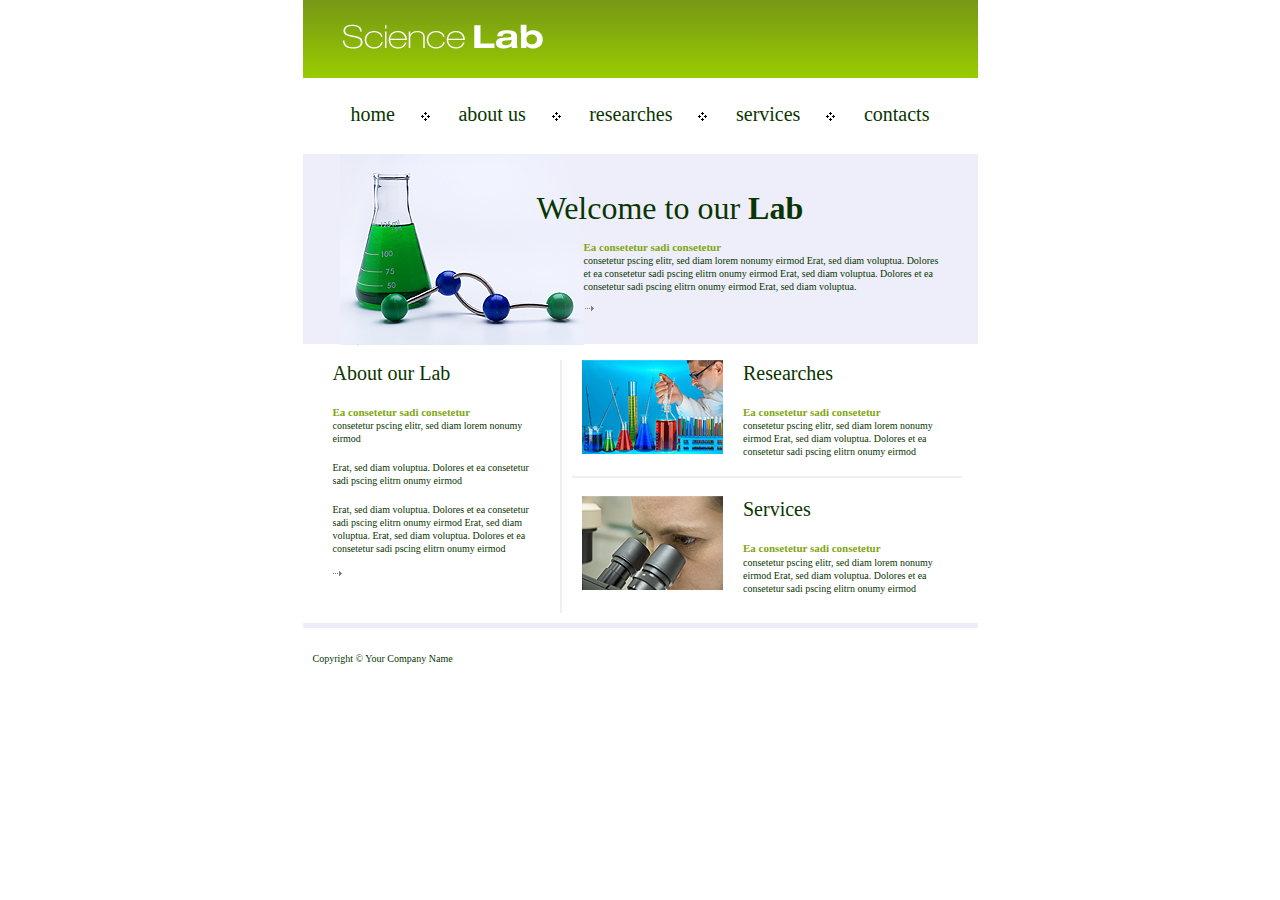
<file: Homework4/index.html>
<!DOCTYPE html>
<html lang="en">
<head>
    <meta charset="UTF-8">
    <link rel="stylesheet" type="text/css" href="styles/reset.css" />
    <link rel="stylesheet" type="text/css" href="styles/style.css" />
    <title> ScienceLab </title>
</head>
<body>
    <div id="header">
        <img id="logo" src="images/logo.png" width="200" height="25"/>
    </div>
    <nav>
        <ul>
            <li><a href="#">Home</a></li>
            <li><a href="#">About us</a></li>
            <li><a href="#">Researches</a></li>
            <li><a href="#">Services</a></li>
            <li><a href="#">Contacts</a></li>
        </ul>
    </nav>
    <div id="wrapper">
        <div id="banner">
            <img src="images/bottle.png"/>
            <h1>Welcome to our <b>Lab</b></h1>
            <div class="content">
                <h3>Ea consetetur sadi consetetur</h3>
                <div class="description">
                    consetetur pscing elitr, sed diam lorem nonumy eirmod Erat, sed diam voluptua. Dolores et ea consetetur
                    sadi pscing elitrn onumy eirmod Erat, sed diam voluptua. Dolores et ea consetetur sadi pscing elitrn
                    onumy eirmod Erat, sed diam voluptua.
                </div>
                <a class="link-more" href="#">&nbsp;</a>
            </div>
            <div class="clear">&nbsp;</div>
        </div>
        <div id="content">
            <div id="left">
                <h2 class="title">About our Lab</h2>
                <h3>Ea consetetur sadi consetetur</h3>
                <div class="description">
                    <p>consetetur pscing elitr, sed diam lorem nonumy eirmod</p>
                    <p>Erat, sed diam voluptua. Dolores et ea consetetur sadi pscing elitrn onumy eirmod</p>
                    <p>
                        Erat, sed diam voluptua. Dolores et ea consetetur sadi pscing elitrn onumy eirmod Erat,
                        sed diam voluptua. Erat, sed diam voluptua. Dolores et ea consetetur sadi pscing elitrn onumy eirmod
                    </p>
                </div>
                <a class="link-more" href="#">&nbsp;</a>
            </div>
            <div id="middle">
                <div class="article">
                    <img src="images/image-1.png" />
                    <h2 class="title">Researches</h2>
                    <h3>Ea consetetur sadi consetetur</h3>
                    <div class="description">
                        consetetur pscing elitr, sed diam lorem nonumy eirmod Erat, sed diam voluptua. Dolores et ea
                        consetetur sadi pscing elitrn onumy eirmod
                    </div>
                    <div class="clear">&nbsp;</div>
                </div>
                <div class="article">
                    <img src="images/image-2.png" />
                    <h2 class="title">Services</h2>
                    <h3>Ea consetetur sadi consetetur</h3>
                    <div class="description">
                        consetetur pscing elitr, sed diam lorem nonumy eirmod Erat, sed diam voluptua. Dolores et ea
                        consetetur sadi pscing elitrn onumy eirmod
                    </div>
                    <div class="clear">&nbsp;</div>
                </div>
            </div>
        </div>
    </div>
    <div id="footer">Copyright © Your Company Name</div>
</body>
</html>
</file>
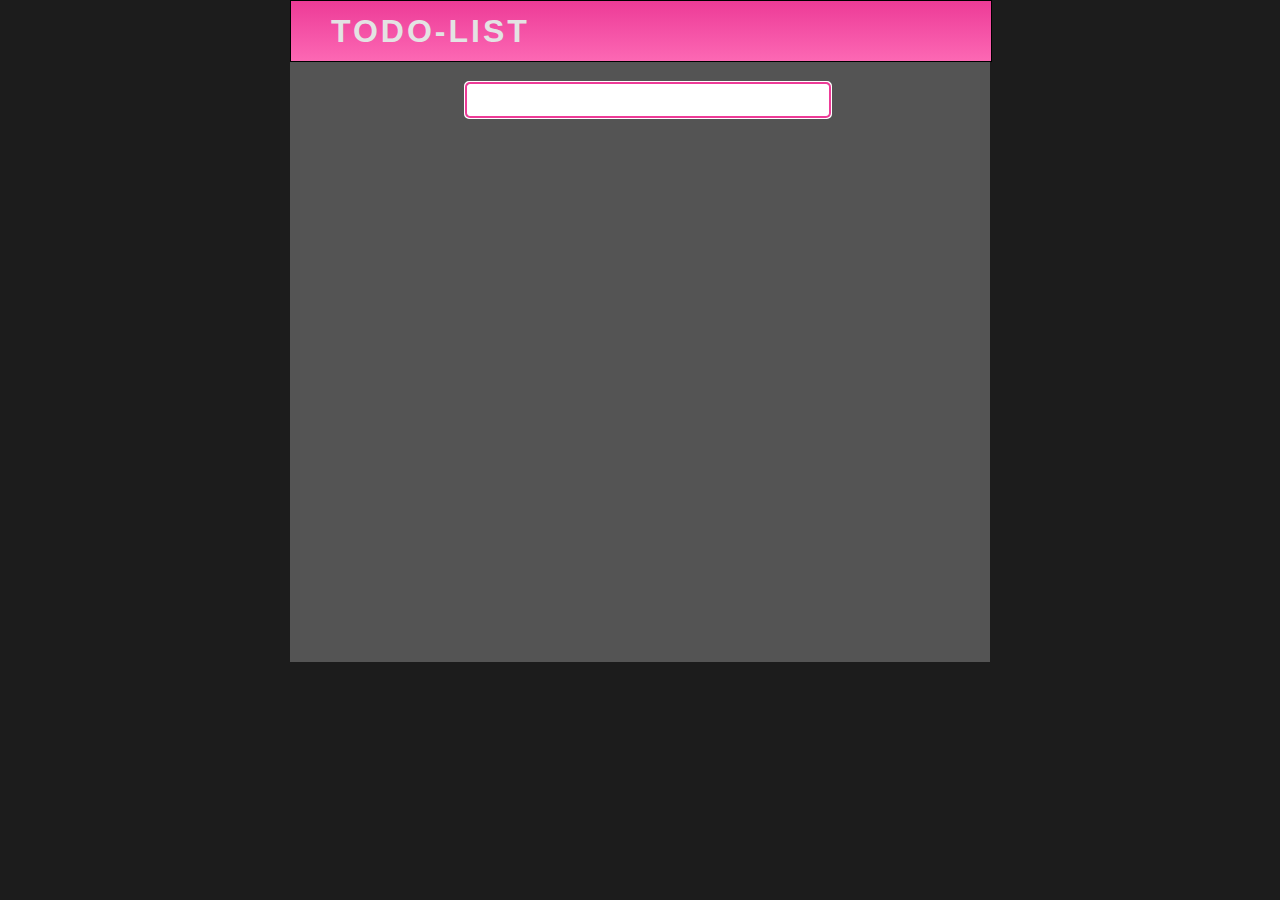
<file: Homework5/index.html>
<!DOCTYPE html>
<html lang="en">
<head>
    <meta charset="UTF-8">
    <link rel="stylesheet" type="text/css" href="styles/reset.css" />
    <link rel="stylesheet" type="text/css" href="styles/style.css" />
    <script type="text/javascript" src="scripts/script.js" defer></script>
    <title>Todo-list</title>
</head>
<body>
    <div id="header">
        <h1> TODO-LIST </h1>
    </div>
    <div id="wrapper">
        <input id="enterTask"  type="text"/>
        <ul id="todo-list">

        </ul>
        <p id="counter"> </p>
    </div>
    <div id="popup">
        <input id="editTask" type="text"/>
        <button id="save"> Save </button>
        <button id="cancel"> Cancel </button>
    </div>
</body>
</html>
</file>
<file: Homework4/styles/style.css>
* {
    color: #093500;
    font-size: 10px;
    font-family: Tahoma;
}
body {
    margin: 0 auto;
    width: 675px;
    height:100%;
}
h1 {
    font-size: 32px;
    font-weight: normal;
}

h1 b {
    font-size: 32px;
}

h2 {
    font-size: 20px;
    font-weight: normal;
}
#banner {
    padding: 0 37px;
    background: none #eeeefb;
    height: 190px;
}
#banner h1 {
    left: -47px;
    top: 34px;
    position: relative;
    margin-bottom:20px;
}
#banner img {
    float:left;
}
#banner .description {
    margin-bottom: 13px;
}
#banner .content {
    margin-left: 230px;
    margin-top: 44px;
}
#banner .link-more {
    margin-left: 15px;
}
h2.title {
    padding-bottom: 19px;
}
h3 {
    font-size: 11px;
    color: #80a60f;
}
#header {
    margin: 0 auto;
    height: 78px;
    width: 675px;
    background: linear-gradient(to bottom, rgb(118, 151, 21), rgb(153, 204, 1));
}

#logo {
    margin-left: 40px;
    position: relative;
    top: 50%;
    margin-top:-25px;
}
nav {
    height: 76px;
    text-align: center;
}
nav ul li *{
    font-size: 20px;
    text-decoration: none;
    text-transform: lowercase;
}
nav ul li {
    display:inline-block;
    list-style: none;

    line-height: 72px;
}

nav ul li::after, nav ul li::before {
    margin: 0 26px;
}
nav ul li::after {
    content: url('../images/separator.png');
}
nav ul li:last-child::after {
    content: none;
}
#content {
    padding-top:16px;
    margin-bottom: 10px;
}
#left, #middle {
    display: inline-block;
    vertical-align: top;
}

#left {
    margin: 0 0 0 10px;
    padding: 0 20px;
    width: 205px;
}

#middle {
    border-left: 2px solid #eeeefb;
    padding: 0 10px;
    width: 390px;
}

#middle .article {
    width: 100%;
    padding: 18px 0;
    border-bottom: 2px solid #eeeefb;
}

#middle .article:first-child {
    padding-top: 0;
}

#middle .article:last-child {
    border:none;
}
#middle .article img {
    margin-left: 10px;
    margin-right: 20px;
    float:left;
}
#footer {
    padding: 0 10px;
    border-top: 5px solid #eeeefb;
    height: 66px;
    line-height: 62px;
}

.description p {
    padding-bottom: 16px;
}

.link-more {
    display:block;
    width: 9px;
    height: 5px;
    background: url('../images/arrow.png') no-repeat;
    text-decoration: none;
}
.clear {
    width:0;
    height:0;
    clear:both;
}
</file>
<file: Homework5/styles/style.css>
html {
    background-color: #1c1c1c;
}

body {
    margin: 0 auto;
    width: 700px;
    height: 100%;
    background-color: #545454;
    color: #e3e3e3;
}

#header {
    width: 700px;
    height: 60px;
    background: linear-gradient(to bottom, rgb(237, 59, 151), rgb(252, 104, 180));
    border: 1px solid black;
}

h1 {
    margin-left: 40px;
    padding-top: 10px;
    letter-spacing: 3px;
    color: #e3e3e3;
}

#wrapper {
    height: 600px;
    background-color: #545454;
    color: #e3e3e3;
}

input[type="text"]#enterTask {
    border-radius: 4px;
    background: #ffffff;
    height: 30px;
    width: 350px;
    font-size: 18px;
    color: #1c1c1c;
    margin-left: 175px;
    margin-top: 20px;
    padding-left: 10px;
}

input[type="text"]#enterTask:focus {
    outline-color: rgb(237, 59, 151);
}

input[type="checkbox"] {
    width: 15px;
    height: 15px;
}

#todo-list {
    margin-left: 175px;
    margin-top: 20px;
}

#todo-list li {
    display: block;
    margin: 10px 0;
    width: 350px;
    height: 30px;
    background-color: silver;
    color: #1c1c1c;
    border: 2px solid rgb(237, 59, 151);
    border-radius: 5px;
    padding-left: 10px;
    padding-top: 12px;
}

p {
   padding-left: 10px;
    cursor: default;
}

.checked {
    text-decoration: line-through;
}

#counter {
    margin-left: 175px;
    letter-spacing: 1px;
}

#popup {
    display: none;
    position: absolute;
    top: 150px;
    left: 155px;
    width: 400px;
    height: 250px;
    border-radius: 15px;
    border: 2px solid rgb(237, 59, 151);
    background-color: #545454;
    color: #e3e3e3;
}

#save {
    margin: 20px 90px;
}

input[type="text"]#editTask {
    border-radius: 4px;
    background: #ffffff;
    height: 30px;
    width: 350px;
    font-size: 18px;
    color: #1c1c1c;
    margin-top: 50px;
    margin-left: 18px;
    padding-left: 10px;
}
</file>
